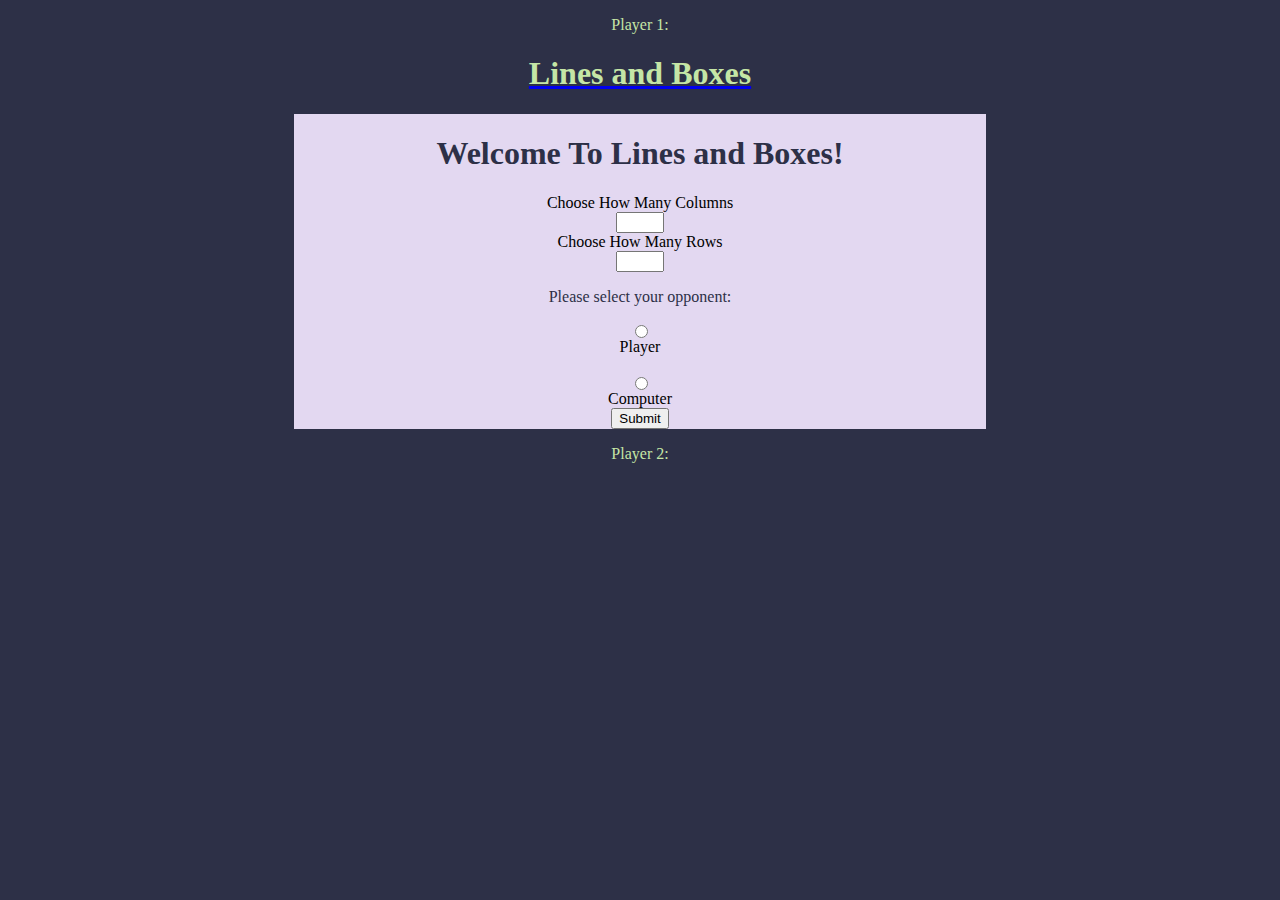
<file: index.html>
<!DOCTYPE html>
<html lang="en">
<head>
    <meta charset="UTF-8">
    <meta http-equiv="X-UA-Compatible" content="IE=edge">
    <meta name="viewport" content="width=device-width, initial-scale=1.0">
    <title>Lines and Boxes</title>
    <link rel="stylesheet" href="styles.css"/>     
    <script src="auto.js"></script>
</head>
<body>
    <p id = 'Player1'>Player 1: <span></span></p> 
    <div>
        <a href = 'index.html'><h1>Lines and Boxes</h1></a>
        <div id="board">
            <form>
                <h1 id = 'welcome'>Welcome To Lines and Boxes!</h1>
                <label for="column">Choose How Many Columns</label>
                <input type="number" id="num" min="1" max="6" name = 'column'>
                <label for="row">Choose How Many Rows</label>
                <input type="number" id="oNum" min="1" max="6" name = 'row'>
                <p id = 'welcome'>Please select your opponent:</p>
                <input type="radio" id="Player" name="opponent" value="Player">
                <label for="Player">Player</label><br>
                <input type="radio" id="computer" name="opponent" value="computer">
                <label for="computer">Computer</label>
                <button id="submit">Submit</button>
            </form>
        </div>
    </div>
    <p id = 'Player2'>Player 2: <span></span></p> 
</body>
</html>
</file>
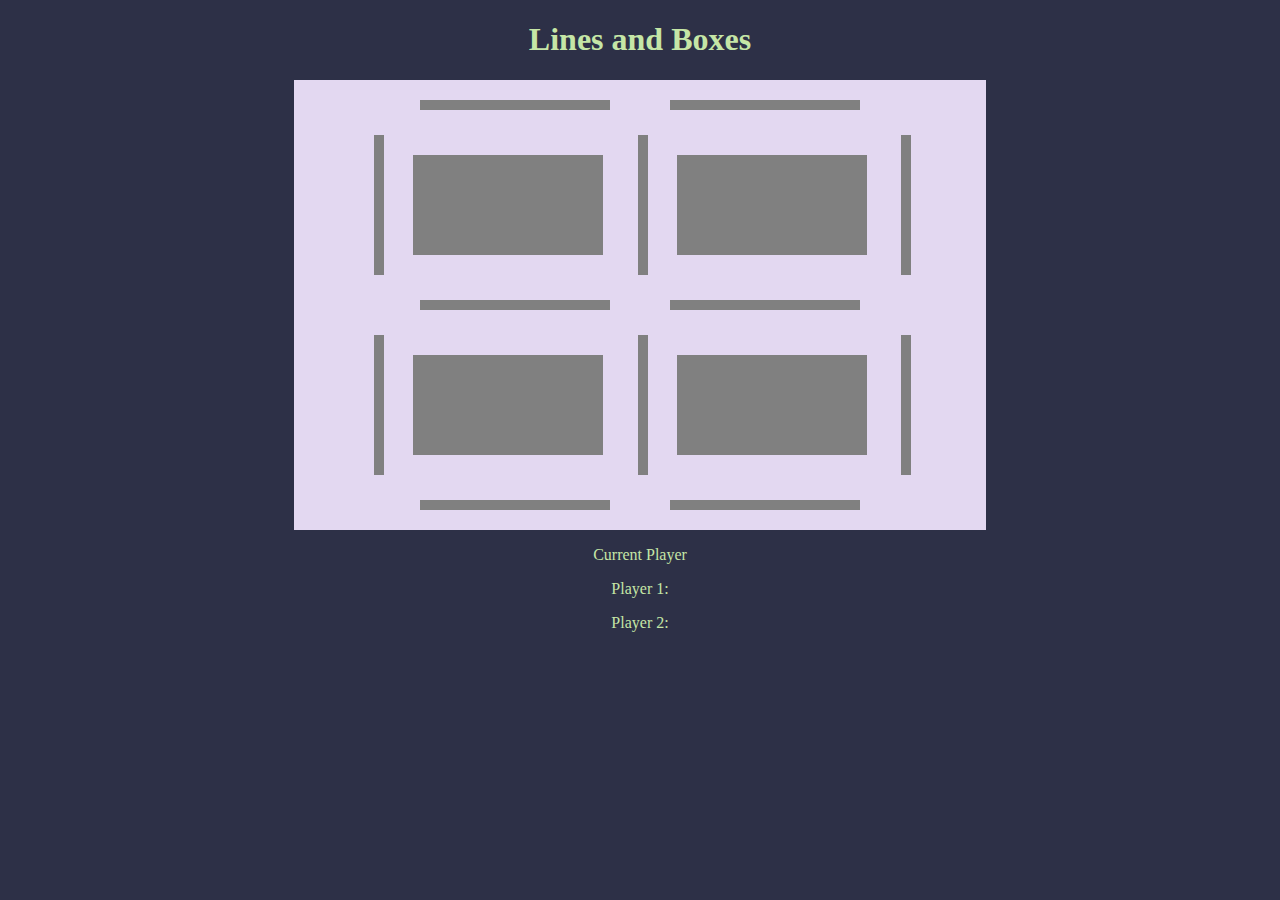
<file: OgIndex.html>
<!DOCTYPE html>
<html lang="en">
<head>
    <meta charset="UTF-8">
    <meta http-equiv="X-UA-Compatible" content="IE=edge">
    <meta name="viewport" content="width=device-width, initial-scale=1.0">
    <title>Lines and Boxes</title>
    <link rel="stylesheet" href="styles.css"/>     
    <script src="script.js"></script>
    <script src = "classes.js"></script>
</head>
<body>
    <h1>Lines and Boxes</h1>
    <div id="board">
        <div id = 'row1' class = 'row h' ></div>
        <div id = 'row2' class = 'row'></div>
        <div id = 'row3' class = 'row h'></div>
        <div id = 'row4' class = 'row'></div>
        <div id = 'row5' class = 'row h'></div>  
    </div>
    <div>
        <p>Current Player</p>    
        <p id = 'Player1'>Player 1: <span></span></p> 
        <p id = 'Player2'>Player 2: <span></span></p> 
    </div>
</body>
</html>
</file>
<file: styles.css>
form {
    display: flex;
    flex-direction: column;
    align-items: center;
    justify-content: center;
}

body{
    background-color: #2D3047;
    width: 90%; 
    margin: auto;
}

h1, p{
    color: #C5E6A6;
    text-align: center;
}

#welcome{
    color: #2D3047;
}

.row {
    display: flex;
    width: 80%;
    height: auto;
    /* padding: 10px; */
    margin: auto;
    text-align: center;
    align-items: center;
    justify-content: space-between;
}

.h{
display: flex;
justify-content: space-evenly;
height: 50px
}

#board{
    width: 60%;
    height: auto;
    margin: auto; 
    background-color:#E3D8F1;
}
</file>
